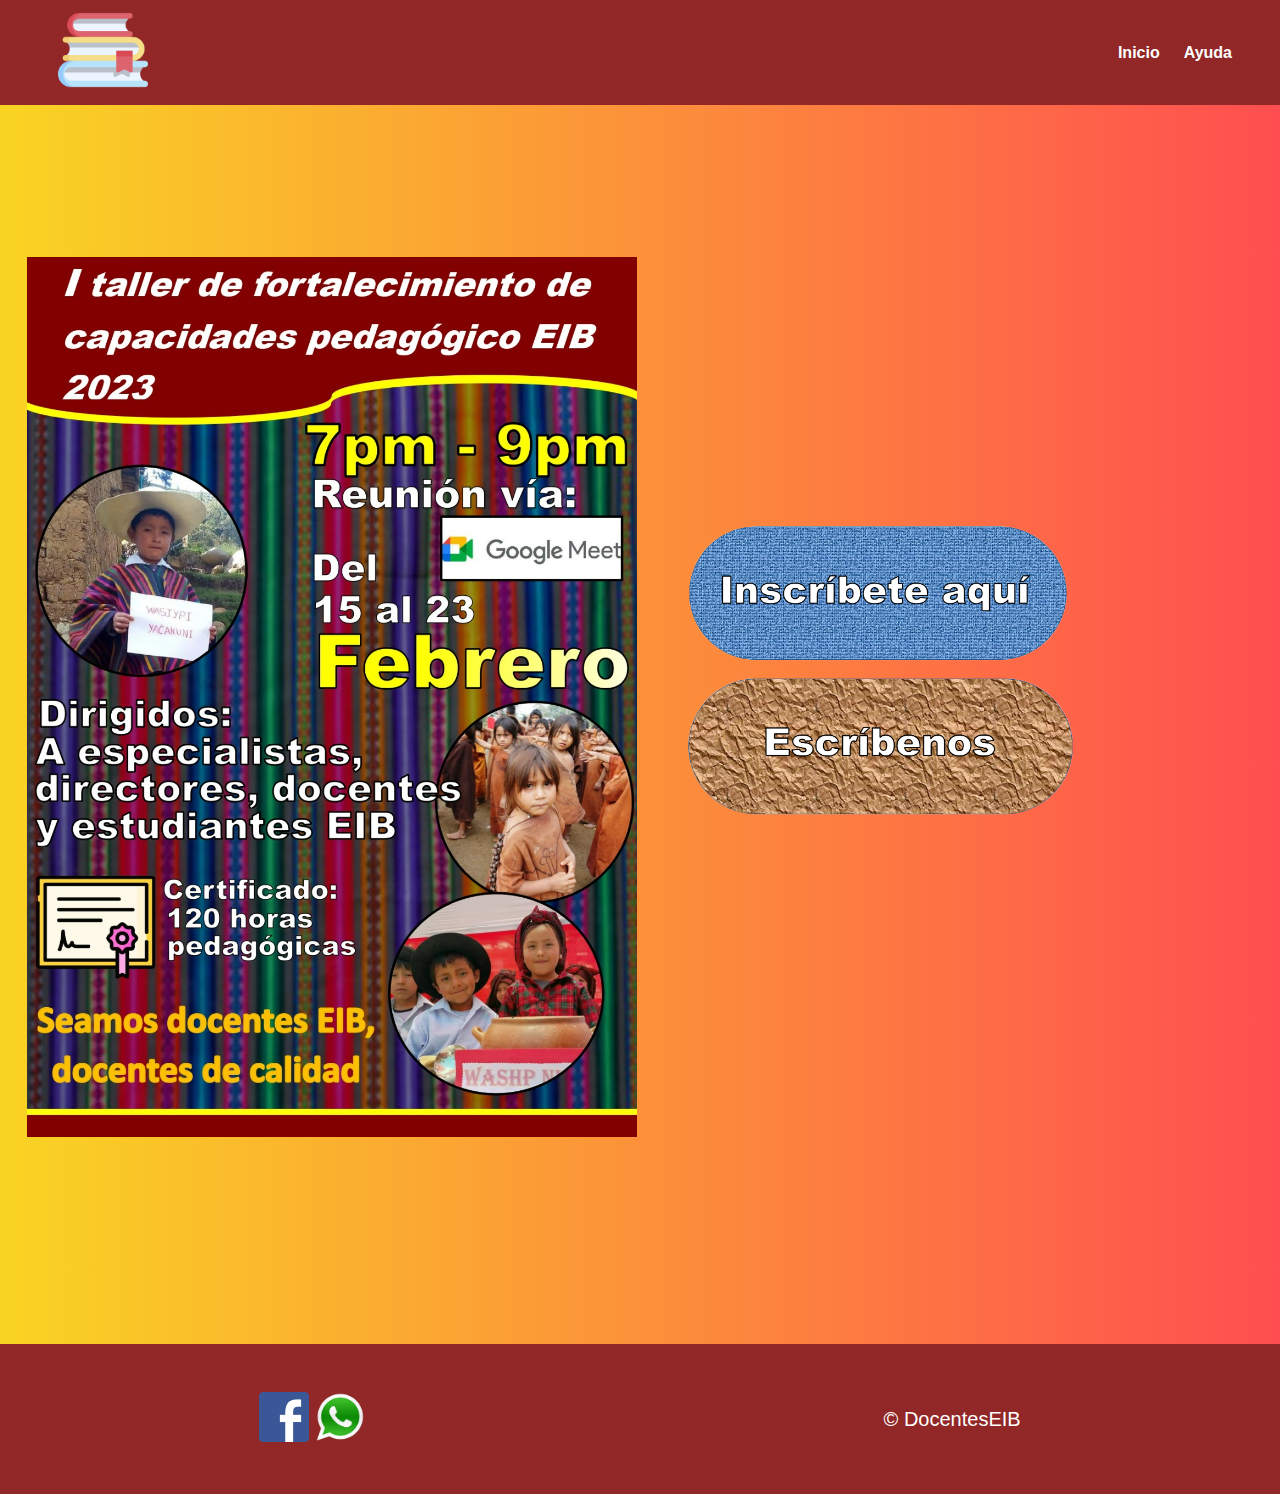
<file: index.html>
<!DOCTYPE html>
<html lang="en">
<head>
    <meta charset="UTF-8">
    <meta http-equiv="X-UA-Compatible" content="IE=edge">
    <meta name="viewport" content="width=device-width, initial-scale=1.0">
    <link rel="icon" type="image/png" sizes="192x192" href="img/psychology.png">
    <title>Evaluacion EIB</title>
    <link rel="stylesheet" href="/css/index.css">
</head>
<body>

    <!--Barra Menú-->
    <header>
        <div class="container">
            <p class="logo"><a href="index.html"><img src="img/libros.png" height="90" width="90"></a></p>
            <nav>
                <a href="index.html">Inicio</a>
                <a href="ayuda.html">Ayuda</a>
            </nav>
        </div>
    </header>

<!--Inicio Codigo de esta pagina-->
<section id="errorLinux">
    <div class="container">
        <div class="img-container"></div>
        <div class="texto">
            <a href="https://forms.gle/oCjY2fts5zmJyTuS7" target="_blank"><img src="img/inscribeteAqui.png" height="150px"></a>
            <a href="https://wa.me/51979767669" target="_blank"><img src="img/escribenos.png" height="150px"></a>
        </div>
    </div>
</section>
<!--Final Codigo de esta pagina-->

    <footer>
        <div class="container">
        <div class="redesSociales">
            <p>
                <a href="https://www.facebook.com/shumy.sanabriacuevas/posts/pfbid02zxhH8r1jVqaiaGY7hZuJZxqHSpsiDQRh9QYLyYcLrwLdME6DuPXTyhFNUSPaFrAWl" target="_blank"><img src="img/facebook.png" height="50px"></a>
                <a href="https://wa.me/51979767669" target="_blank"><img src="img/whatsapp.png" height="50px"></a>
            </p>
        </div>
            <p>&copy; DocentesEIB</p>
        </div>
    </footer>

</body>
</html>
</file>
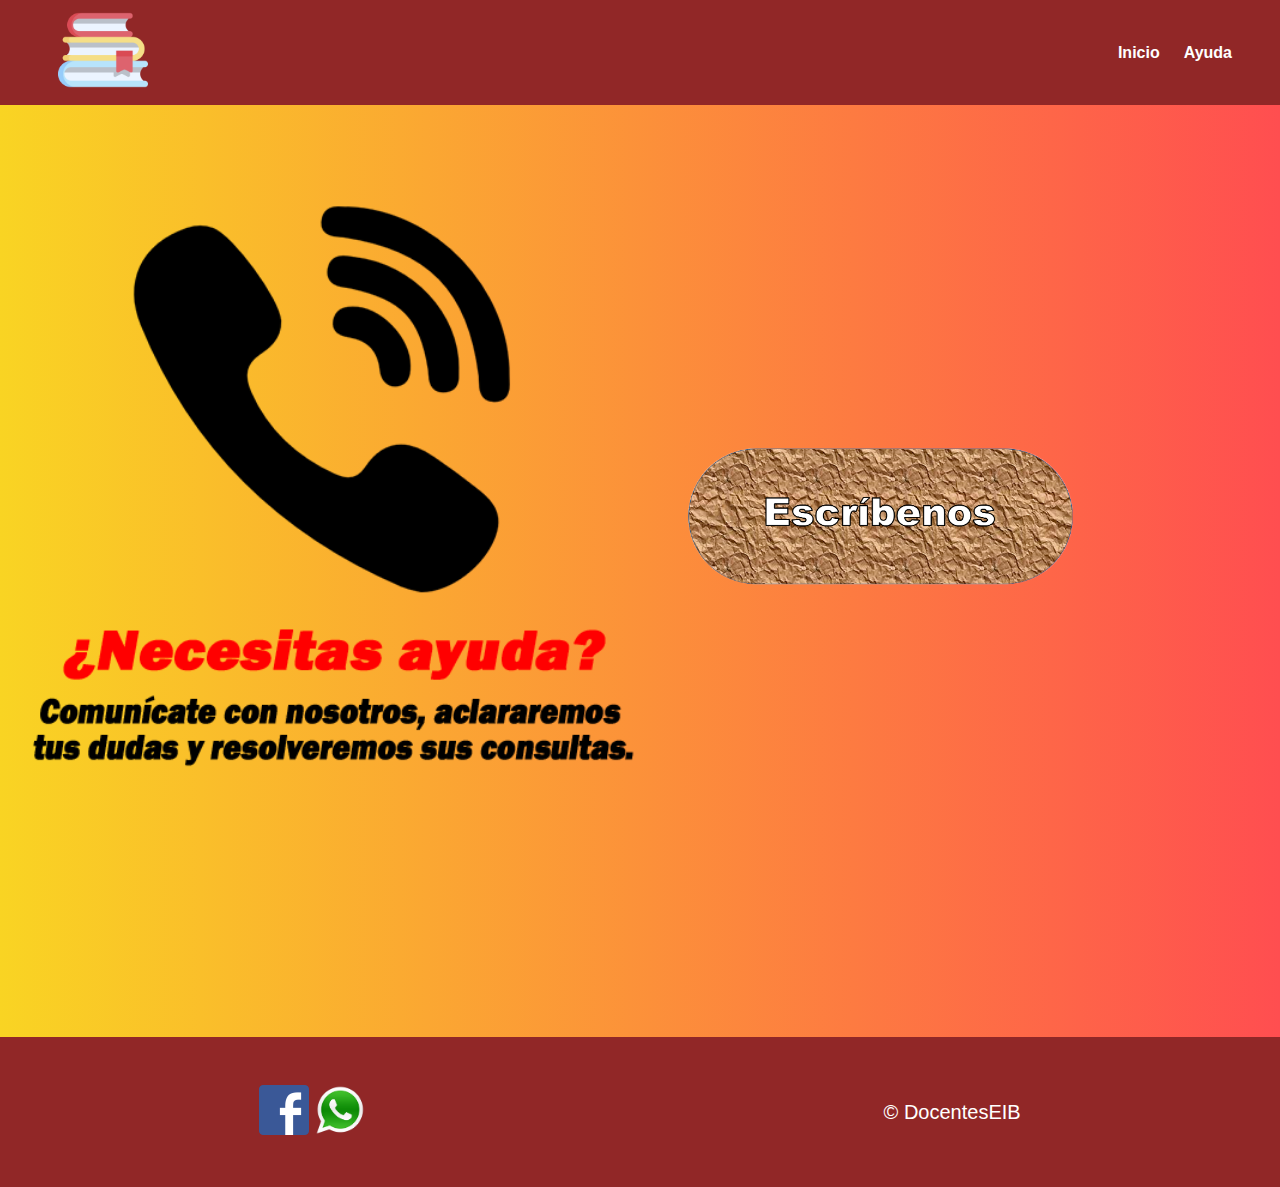
<file: ayuda.html>
<!DOCTYPE html>
<html lang="en">
<head>
    <meta charset="UTF-8">
    <meta http-equiv="X-UA-Compatible" content="IE=edge">
    <meta name="viewport" content="width=device-width, initial-scale=1.0">
    <link rel="icon" type="image/png" sizes="192x192" href="img/psychology.png">
    <title>Evaluacion EIB</title>
    <link rel="stylesheet" href="/css/ayuda.css">
</head>
<body>

    <!--Barra Menú-->
    <header>
        <div class="container">
            <p class="logo"><a href="index.html"><img src="img/libros.png" height="90" width="90"></a></p>
            <nav>
                <a href="index.html">Inicio</a>
                <a href="ayuda.html">Ayuda</a>
            </nav>
        </div>
    </header>

<!--Inicio Codigo de esta pagina-->
<section id="errorLinux">
    <div class="container">
        <div class="img-container"></div>
        <div class="texto">
            <a href="https://wa.me/51979767669" target="_blank"><img src="img/escribenos.png" height="150px"></a>
        </div>
    </div>
</section>
<!--Final Codigo de esta pagina-->

    <footer>
        <div class="container">
        <div class="redesSociales">
            <p>
                <a href="https://www.facebook.com/shumy.sanabriacuevas/posts/pfbid02zxhH8r1jVqaiaGY7hZuJZxqHSpsiDQRh9QYLyYcLrwLdME6DuPXTyhFNUSPaFrAWl" target="_blank"><img src="img/facebook.png" height="50px"></a>
                <a href="https://wa.me/51979767669" target="_blank"><img src="img/whatsapp.png" height="50px"></a>
            </p>
        </div>
            <p>&copy; DocentesEIB</p>
        </div>
    </footer>

</body>
</html>
</file>
<file: css/index.css>
@import url('https://fonts.googleapis.com/css2?family=Montserrat:wght@300;400;700&display=swap');


*{
    box-sizing: border-box;
    font-family: Arial, Helvetica, sans-serif;
    margin:0; padding:0;
    box-sizing: border-box;
    outline: none; border:none;
    text-decoration: none;
    text-transform: capitalize;
    transition:all .5s linear;
}


html{
    scroll-behavior: smooth;
}

body{
    font-family: 'Roboto', sans-serif;
    margin: 0;
    background-image: linear-gradient(to right, #f9d423 0%, #ff4e50 100%);
}

h1{ font-size: 3.5em;}
h2{ font-size: 2.7em;}
h2:hover{ font-size: 3.7em;}
h3{ font-size: 2em;}
p{ font-size: 1.25em;}
ul{ list-style: none;}
li{ font-size: 1.25em;}

.container{
    max-width: 1400px;
    margin: auto;
}

.color-acento{ color:rgb(225, 255, 0); }

header{
    background-color: rgb(145, 39, 39);
}

header .logo{
    padding: 5px 30px;
}

header .container{
    display: flex;
    flex-direction: column;
    align-items: center;
}

header nav{
    display: flex;
    flex-direction: column;
    text-align: center;
    padding-bottom: 25px;
}

header a{
    padding: 5px 12px;
    text-decoration: none;
    font-weight: bold;
    color: rgb(255, 255, 255);
}

header a:hover{
    font-size: 1.25em;
}

#errorLinux .container{
    text-align: center;
    padding: 257px 12px;
}

#errorLinux .img-container{
    background-image: url("/img/WhatsApp\ Image\ 2023-02-12\ at\ 6.15.46\ PM.jpeg");
    background-size: cover;
    background-position: center center;
    height: 880px;
    width: 610px; 
}

#errorLinux .img-container:hover{
    height: 900px;
    width: 622px; 
    transition:all .1s linear;
}

#errorLinux .texto{
    width: 50%;
    max-width: 600px;
    text-align: initial;
    padding-left: 30px;
    display: flex;
    flex-direction: column;
    justify-content: center;
}



footer{
    background-color: rgb(145, 39, 39);
}

footer p{
    margin: 0;
    padding: 12px;
    color: rgb(255, 255, 255);
}

.redessociales{
    height: 100px;
    justify-content: center;
    align-items: flex-end;
}

footer .container{
    height: 150px;
    display: flex;
    justify-content: center;
    align-items: center;
}

@media (min-width: 850px){
    header{
        position: fixed;
        width: 100%;
    }

    header .container{
        flex-direction: row;
        justify-content: space-between;
        padding: 0px 16px;
    }

    header nav{
        flex-direction: row;
        padding-bottom: 0;
        padding-right: 20px;
    }

    #errorLinux .container{
        display: flex;
        justify-content: space-evenly;
        height: 84em;
    }

    #final h2{
        font-size: 5em;
    }

    #final button{
        font-size: 2em;
    }

    footer .container{
        justify-items: center;
        justify-content: space-around;
    }
}

@media (min-width: 1200px) {
    footer .container{
        justify-items: center;
        justify-content: space-around;
    }
}
</file>
<file: css/ayuda.css>
@import url('https://fonts.googleapis.com/css2?family=Montserrat:wght@300;400;700&display=swap');


*{
    box-sizing: border-box;
    font-family: Arial, Helvetica, sans-serif;
    margin:0; padding:0;
    box-sizing: border-box;
    outline: none; border:none;
    text-decoration: none;
    text-transform: capitalize;
    transition:all .5s linear;
}


html{
    scroll-behavior: smooth;
}

body{
    font-family: 'Roboto', sans-serif;
    margin: 0;
    background-image: linear-gradient(to right, #f9d423 0%, #ff4e50 100%);
}

h1{ font-size: 3.5em;}
h2{ font-size: 2.7em;}
h2:hover{ font-size: 3.7em;}
h3{ font-size: 2em;}
p{ font-size: 1.25em;}
ul{ list-style: none;}
li{ font-size: 1.25em;}

.container{
    max-width: 1400px;
    margin: auto;
}

.color-acento{ color:rgb(225, 255, 0); }

header{
    background-color: rgb(145, 39, 39);
}

header .logo{
    padding: 5px 30px;
}

header .container{
    display: flex;
    flex-direction: column;
    align-items: center;
}

header nav{
    display: flex;
    flex-direction: column;
    text-align: center;
    padding-bottom: 25px;
}

header a{
    padding: 5px 12px;
    text-decoration: none;
    font-weight: bold;
    color: rgb(255, 255, 255);
}

header a:hover{
    font-size: 1.25em;
}

#errorLinux .container{
    text-align: center;
    padding: 200px 12px;
}

#errorLinux .img-container{
    background-image: url("/img/imagenAyuda.png");
    background-size: cover;
    background-position: center center;
    height: 637px;
    width: 610px; 
}

#errorLinux .img-container:hover{
    height: 650px;
    width: 610px; 
    transition:all .1s linear;
}

#errorLinux .texto{
    width: 50%;
    max-width: 600px;
    text-align: initial;
    padding-left: 30px;
    display: flex;
    flex-direction: column;
    justify-content: center;
}



footer{
    background-color: rgb(145, 39, 39);
}

footer p{
    margin: 0;
    padding: 12px;
    color: rgb(255, 255, 255);
}

.redessociales{
    height: 100px;
    justify-content: center;
    align-items: flex-end;
}

footer .container{
    height: 150px;
    display: flex;
    justify-content: center;
    align-items: center;
}

@media (min-width: 850px){
    header{
        position: fixed;
        width: 100%;
    }

    header .container{
        flex-direction: row;
        justify-content: space-between;
        padding: 0px 16px;
    }

    header nav{
        flex-direction: row;
        padding-bottom: 0;
        padding-right: 20px;
    }

    #errorLinux .container{
        display: flex;
        justify-content: space-evenly;
    }

    #final h2{
        font-size: 5em;
    }

    #final button{
        font-size: 2em;
    }

    footer .container{
        justify-items: center;
        justify-content: space-around;
    }
}

@media (min-width: 1200px) {
    footer .container{
        justify-items: center;
        justify-content: space-around;
    }
}
</file>
